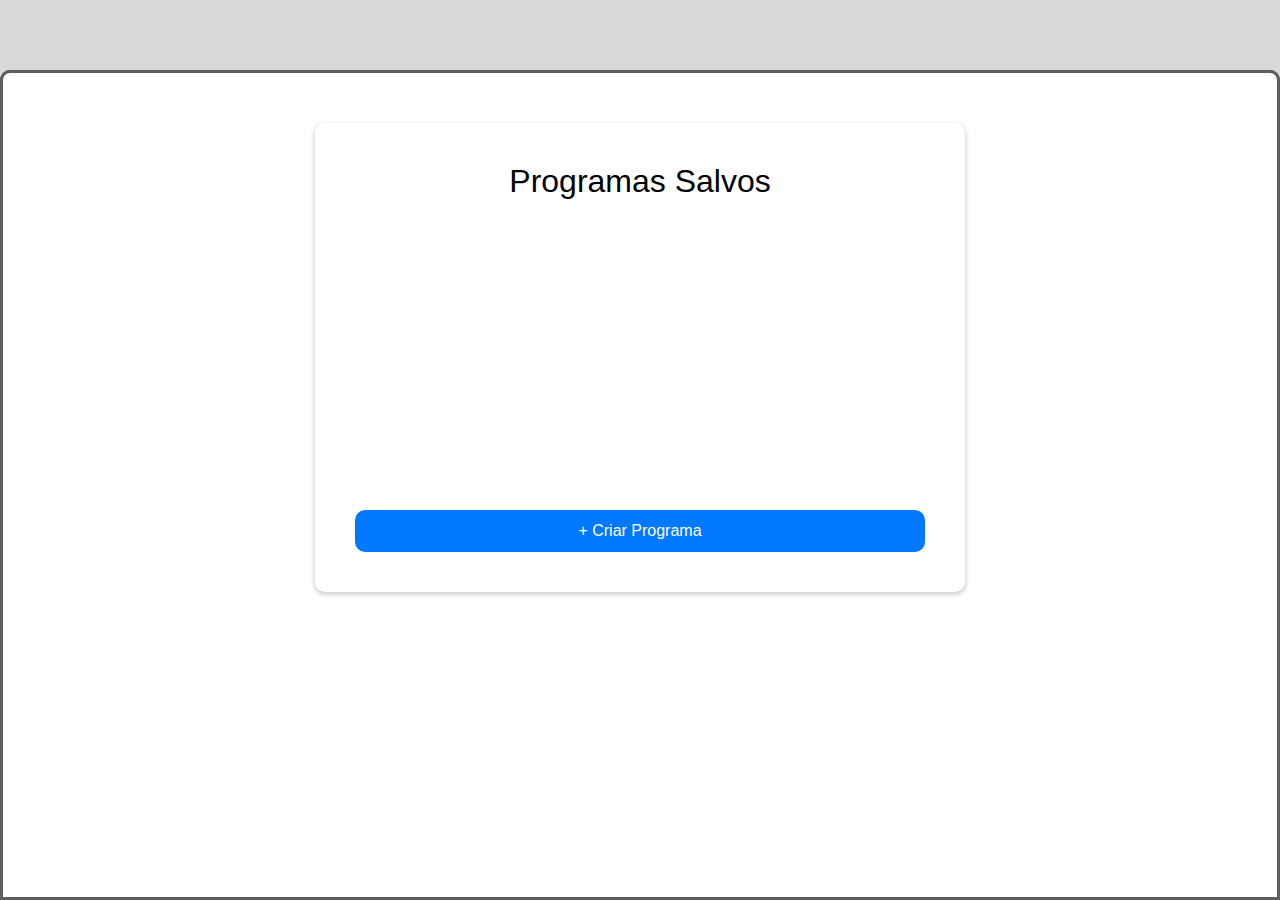
<file: CobotController/app/web/index.html>
<!DOCTYPE html>
<html lang="pt-br">

<head>
    <meta charset="UTF-8">
    <meta name="viewport" content="width=device-width, initial-scale=1.0">
    <title>Document</title>

    <link rel="stylesheet" href="estilos/basic.css">
    <link rel="stylesheet" href="estilos/programas.css">
    <link rel="stylesheet" href="estilos/estilo.css">
</head>

<body>
    <header class="fbox center-v">
        <ul class="nav fbox center-v ">
            <li class=" cursor-pointer fbox center-vh" id="open-slot-saves">
                Programas
            </li>
            <li class=" cursor-pointer fbox center-vh" id="salvar-programa">
                Salvar
            </li>
        </ul>

        <!-- Select de portas abaixo do ul.nav -->
        <div class="serial-select-container cursor-pointer">
            <div class="serial-select-selected cursor-pointer">Clique para selecionar porta...</div>
            <div class="serial-select-options oculto">
                <div>porta 1</div>
                <div>porta 2</div>
            </div>
        </div>
    </header>

    <main>
        <div class="grid-header">
            <div class="nome-programa">
                <span id="nome-programa">Nome do programa</span>
            </div>
            <div class="modo-operacao fbox center-vh">
                <svg width="126" height="31" viewBox="0 0 126 31" fill="none" xmlns="http://www.w3.org/2000/svg">
                    <mask id="mask0_81_9" style="mask-type:alpha" maskUnits="userSpaceOnUse" x="0" y="0" width="126"
                        height="31">
                        <rect width="126" height="31" fill="#D9D9D9" />
                    </mask>
                    <g mask="url(#mask0_81_9)">
                        <path
                            d="M111.424 -34C127.714 -34 137.171 -15.5682 127.671 -2.33575L109.722 22.6642C105.965 27.8971 99.9171 31 93.4752 31H32.871C26.5005 31 20.5111 27.9651 16.7435 22.8281L-1.59176 -2.17192C-11.2804 -15.3823 -1.84672 -34 14.5357 -34H111.424Z"
                            fill="#D9D9D9" />
                    </g>
                </svg>
                <span id="modo-operacao" class="fbox center-vh">
                    <!-- Modo de reprodução -->
                    Modo de edição
                </span>
            </div>

            <div class="status-robo">
                Status: <span id="status-conexao">desconectado</span>
            </div>

            <div class="operar-robo">
                <div class="wrap-operar-robo fbox center-vh">
                    <svg class="icon-operar-robo" xmlns="http://www.w3.org/2000/svg"
                        viewBox="0 0 640 640"><!--!Font Awesome Free v7.0.0 by @fontawesome - https://fontawesome.com License - https://fontawesome.com/license/free Copyright 2025 Fonticons, Inc.-->
                        <path
                            d="M352 96C352 78.3 337.7 64 320 64C302.3 64 288 78.3 288 96L288 304C288 312.8 280.8 320 272 320C263.2 320 256 312.8 256 304L256 128C256 110.3 241.7 96 224 96C206.3 96 192 110.3 192 128L192 400C192 401.5 192 403.1 192.1 404.6L131.6 347C115.6 331.8 90.3 332.4 75 348.4C59.7 364.4 60.4 389.7 76.4 405L188.8 512C231.9 553.1 289.2 576 348.8 576L368 576C465.2 576 544 497.2 544 400L544 192C544 174.3 529.7 160 512 160C494.3 160 480 174.3 480 192L480 304C480 312.8 472.8 320 464 320C455.2 320 448 312.8 448 304L448 128C448 110.3 433.7 96 416 96C398.3 96 384 110.3 384 128L384 304C384 312.8 376.8 320 368 320C359.2 320 352 312.8 352 304L352 96z" />
                    </svg>
                    Operar<br>Robô
                </div>
            </div>

            <div class="controle-execucao fbox center-vh">
                <div id="cmd-play" class="media-control play fbox center-vh">
                    <div class="wrap-svg">
                        <svg class="icons" xmlns="http://www.w3.org/2000/svg"
                            viewBox="0 0 640 640"><!--!Font Awesome Free v7.0.0 by @fontawesome - https://fontawesome.com License - https://fontawesome.com/license/free Copyright 2025 Fonticons, Inc.-->
                            <path
                                d="M187.2 100.9C174.8 94.1 159.8 94.4 147.6 101.6C135.4 108.8 128 121.9 128 136L128 504C128 518.1 135.5 531.2 147.6 538.4C159.7 545.6 174.8 545.9 187.2 539.1L523.2 355.1C536 348.1 544 334.6 544 320C544 305.4 536 291.9 523.2 284.9L187.2 100.9z" />
                        </svg>
                    </div>
                    <!-- <img src="" alt="Icon play"> -->
                </div>
                <div id="cmd-pause" class="media-control pause fbox center-vh">
                    <div class="wrap-svg">
                        <svg class="icons" xmlns="http://www.w3.org/2000/svg"
                            viewBox="0 0 640 640"><!--!Font Awesome Free v7.1.0 by @fontawesome - https://fontawesome.com License - https://fontawesome.com/license/free Copyright 2025 Fonticons, Inc.-->
                            <path
                                d="M160 96L480 96C515.3 96 544 124.7 544 160L544 480C544 515.3 515.3 544 480 544L160 544C124.7 544 96 515.3 96 480L96 160C96 124.7 124.7 96 160 96z" />
                        </svg>
                    </div>
                    <!-- <img src="" alt="Icon pause"> -->
                </div>
                <div id="cmd-backward" class="media-control backward fbox center-vh">
                    <div class="wrap-svg">
                        <svg class="icons" xmlns="http://www.w3.org/2000/svg"
                            viewBox="0 0 640 640"><!--!Font Awesome Free v7.1.0 by @fontawesome - https://fontawesome.com License - https://fontawesome.com/license/free Copyright 2025 Fonticons, Inc.-->
                            <path
                                d="M556.2 541.6C544.2 546.6 530.5 543.8 521.3 534.7L352 365.3L352 512C352 524.9 344.2 536.6 332.2 541.6C320.2 546.6 306.5 543.8 297.3 534.7L128 365.3L128 512C128 529.7 113.7 544 96 544C78.3 544 64 529.7 64 512L64 128C64 110.3 78.3 96 96 96C113.7 96 128 110.3 128 128L128 274.7L297.4 105.4C306.6 96.2 320.3 93.5 332.3 98.5C344.3 103.5 352 115.1 352 128L352 274.7L521.4 105.3C530.6 96.1 544.3 93.4 556.3 98.4C568.3 103.4 576 115.1 576 128L576 512C576 524.9 568.2 536.6 556.2 541.6z" />
                        </svg>
                    </div>
                    <!-- <img src="" alt="Icon backward"> -->
                </div>
                <div id="cmd-forward" class="media-control forward fbox center-vh">
                    <div class="wrap-svg">
                        <svg class="icons" xmlns="http://www.w3.org/2000/svg"
                            viewBox="0 0 640 640"><!--!Font Awesome Free v7.0.0 by @fontawesome - https://fontawesome.com License - https://fontawesome.com/license/free Copyright 2025 Fonticons, Inc.-->
                            <path
                                d="M149 100.8C161.9 93.8 177.7 94.5 190 102.6L448 272.1L448 128C448 110.3 462.3 96 480 96C497.7 96 512 110.3 512 128L512 512C512 529.7 497.7 544 480 544C462.3 544 448 529.7 448 512L448 367.9L190 537.5C177.7 545.6 162 546.3 149 539.3C136 532.3 128 518.7 128 504L128 136C128 121.3 136.1 107.8 149 100.8z" />
                        </svg>
                    </div>
                    <!-- <img src="" alt="Icon forward"> -->
                </div>
            </div>

            <div class="parametros fbox center-v">
                <span id="slider-speed-span">50%</span>
                <input type="range" id="slider-speed" min="10" max="100"></input>
                <span>Velocidade</span>
            </div>
        </div>

        <div class="container-programa">
            <div class="linha-programa fbox wrap-comandos">
                <div id="inicio-programa" class="wrap-comando fbox center-v not-include">
                    <div class="comandos fbox center-vh pointer">
                        <div class="wrap-svg">
                            <svg xmlns="http://www.w3.org/2000/svg"
                                viewBox="0 0 640 640"><!--!Font Awesome Free v7.0.0 by @fontawesome - https://fontawesome.com License - https://fontawesome.com/license/free Copyright 2025 Fonticons, Inc.-->
                                <path
                                    d="M128 64C145.7 64 160 78.3 160 96L160 112L229 94.8C267.1 85.3 307.3 89.7 342.5 107.3C388.8 130.5 443.3 130.5 489.6 107.3L499.2 102.5C519.8 92.1 544 107.1 544 130.1L544 409.8C544 423.1 535.7 435.1 523.2 439.8L488.5 452.8C442.3 470.1 390.9 467.4 346.8 445.4C308.9 426.4 265.4 421.7 224.3 432L160 448L160 544C160 561.7 145.7 576 128 576C110.3 576 96 561.7 96 544L96 96C96 78.3 110.3 64 128 64zM160 251.1L224 237.2L224 302.7L160 316.6L160 382.1L208.8 369.9C213.9 368.6 218.9 367.5 224 366.6L224 302.7L262.9 294.3C271.2 292.5 279.6 291.8 288 292.2L288 228.2C301.6 228.6 315.2 230.8 328.4 234.6L352 241.5L352 308.2L310.3 295.9C303 293.8 295.5 292.5 288 292.1L288 363.5C309.8 365.4 331.3 370.2 352 377.9L352 308.1L374.7 314.8C388.2 318.8 402 321.2 416 322.2L416 258C408.2 257.2 400.4 255.7 392.8 253.5L352 241.5L352 179.5C339 175.7 326.2 170.7 313.8 164.5C305.6 160.4 296.9 157.5 288 155.7L288 228.1C275 227.7 262 228.9 249.3 231.7L224 237.2L224 162L160 178L160 251.1zM416 399.7C432.8 401.2 449.9 399 466 392.9L480 387.7L480 316L472.1 317.8C453.7 322.1 434.8 323.5 416 322.3L416 399.7zM480 250.3L480 179.5C459.1 185.6 437.6 188.6 416 188.6L416 258C429.9 259.4 444 258.5 457.7 255.4L480 250.2z" />
                            </svg>
                        </div>
                        <div class="cmd-text">
                            <span>Início</span>
                        </div>
                    </div>
                    <div class="arrow fbox center-v">
                        <svg xmlns="http://www.w3.org/2000/svg"
                            viewBox="0 0 640 640"><!--!Font Awesome Free v7.0.0 by @fontawesome - https://fontawesome.com License - https://fontawesome.com/license/free Copyright 2025 Fonticons, Inc.-->
                            <path
                                d="M439.1 297.4C451.6 309.9 451.6 330.2 439.1 342.7L279.1 502.7C266.6 515.2 246.3 515.2 233.8 502.7C221.3 490.2 221.3 469.9 233.8 457.4L371.2 320L233.9 182.6C221.4 170.1 221.4 149.8 233.9 137.3C246.4 124.8 266.7 124.8 279.2 137.3L439.2 297.3z" />
                        </svg>
                        <!-- <svg xmlns="http://www.w3.org/2000/svg" viewBox="0 0 640 640">!Font Awesome Free v7.0.0 by @fontawesome - https://fontawesome.com License - https://fontawesome.com/license/free Copyright 2025 Fonticons, Inc.<path d="M598.6 297.4C611.1 309.9 611.1 330.2 598.6 342.7L470.6 470.7C461.4 479.9 447.7 482.6 435.7 477.6C423.7 472.6 416 460.9 416 448L416 384L80 384C53.5 384 32 362.5 32 336L32 304C32 277.5 53.5 256 80 256L416 256L416 192C416 179.1 423.8 167.4 435.8 162.4C447.8 157.4 461.5 160.2 470.7 169.3L598.7 297.3z"/></svg> -->
                    </div>
                </div>

                <div id="fim-programa" class="wrap-comando fbox center-v not-include">
                    <div class="comandos fbox center-vh">
                        <div class="wrap-svg">
                            <svg class="" xmlns="http://www.w3.org/2000/svg" viewBox="0 0 640 640">!Font
                                Awesome Free v7.0.0 by
                                @fontawesome - https://fontawesome.com License - https://fontawesome.com/license/free
                                Copyright 2025 Fonticons, Inc.
                                <path
                                    d="M128 64C145.7 64 160 78.3 160 96L160 112L229 94.8C267.1 85.3 307.3 89.7 342.5 107.3C388.8 130.5 443.3 130.5 489.6 107.3L499.2 102.5C519.8 92.1 544 107.1 544 130.1L544 409.8C544 423.1 535.7 435.1 523.2 439.8L488.5 452.8C442.3 470.1 390.9 467.4 346.8 445.4C308.9 426.4 265.4 421.7 224.3 432L160 448L160 544C160 561.7 145.7 576 128 576C110.3 576 96 561.7 96 544L96 96C96 78.3 110.3 64 128 64zM160 251.1L224 237.2L224 302.7L160 316.6L160 382.1L208.8 369.9C213.9 368.6 218.9 367.5 224 366.6L224 302.7L262.9 294.3C271.2 292.5 279.6 291.8 288 292.2L288 228.2C301.6 228.6 315.2 230.8 328.4 234.6L352 241.5L352 308.2L310.3 295.9C303 293.8 295.5 292.5 288 292.1L288 363.5C309.8 365.4 331.3 370.2 352 377.9L352 308.1L374.7 314.8C388.2 318.8 402 321.2 416 322.2L416 258C408.2 257.2 400.4 255.7 392.8 253.5L352 241.5L352 179.5C339 175.7 326.2 170.7 313.8 164.5C305.6 160.4 296.9 157.5 288 155.7L288 228.1C275 227.7 262 228.9 249.3 231.7L224 237.2L224 162L160 178L160 251.1zM416 399.7C432.8 401.2 449.9 399 466 392.9L480 387.7L480 316L472.1 317.8C453.7 322.1 434.8 323.5 416 322.3L416 399.7zM480 250.3L480 179.5C459.1 185.6 437.6 188.6 416 188.6L416 258C429.9 259.4 444 258.5 457.7 255.4L480 250.2z" />
                            </svg>
                        </div>
                        <span class="cmd-text">Fim</span>
                    </div>
                </div>

            </div>
        </div>


        <div class="bottom">
            <div class="left">

            </div>
            <div class="center">
                <div class="container-comandos fbox center-vh wrap-comandos">
                    <div class="comandos bloco-programa fbox center-vh" data-command="mover">
                        <div class="wrap-svg">
                            <!-- <svg class="cmd-icon icons" width="64" height="64" viewBox="0 0 64 64" fill="none"
                                xmlns="http://www.w3.org/2000/svg">
                                <g>
                                    <path
                                        d="M37.2078 26.7945H18.262M37.2078 26.7945L37.2068 45.7413M37.2078 26.7945L3.10352 60.8988"
                                        stroke-width="6" stroke-linecap="round" stroke-linejoin="round" />
                                    <circle cx="53" cy="11" r="10" />
                                </g>
                                <defs>
                                    <clipPath>
                                        <rect width="64" height="64" />
                                    </clipPath>
                                </defs>
                            </svg> -->
                            <img src="images/linear.svg" class="cmd-icon icons" alt="">
                        </div>
                        <span class="cmd-text">Mover</span>
                    </div>
                    <div class="comandos bloco-programa fbox center-vh" data-command="garra" data-params='{"acao":0}'>
                        <div class="wrap-svg">
                            <!-- <svg class="icons" width="64" height="64" viewBox="0 0 64 64" fill="none"
                                xmlns="http://www.w3.org/2000/svg">
                                <g>
                                    <rect x="17" width="30" height="30" />
                                    <path d="M14 30H22V36H14V30Z" />
                                    <path d="M42 30H50V36H42V30Z" />
                                    <rect x="8" y="64" width="34" height="6" transform="rotate(-90 8 64)" />
                                    <rect x="50" y="64" width="34" height="6" transform="rotate(-90 50 64)" />
                                </g>
                                <defs>
                                    <clipPath>
                                        <rect width="64" height="64" />
                                    </clipPath>
                                </defs>
                            </svg> -->
                            <img src="images/garra_aberta.svg" class="cmd-icon icons" alt="">
                        </div>
                        <span class="cmd-text">Garra</span>
                    </div>
                    <div class="comandos bloco-programa fbox center-vh" data-command="delay">
                        <div class="wrap-svg">
                            <svg class="cmd-icon icon-font-awesome" xmlns="http://www.w3.org/2000/svg"
                                viewBox="0 0 640 640"><!--!Font Awesome Free v7.0.0 by @fontawesome - https://fontawesome.com License - https://fontawesome.com/license/free Copyright 2025 Fonticons, Inc.-->
                                <path
                                    d="M160 64C142.3 64 128 78.3 128 96C128 113.7 142.3 128 160 128L160 139C160 181.4 176.9 222.1 206.9 252.1L274.8 320L206.9 387.9C176.9 417.9 160 458.6 160 501L160 512C142.3 512 128 526.3 128 544C128 561.7 142.3 576 160 576L480 576C497.7 576 512 561.7 512 544C512 526.3 497.7 512 480 512L480 501C480 458.6 463.1 417.9 433.1 387.9L365.2 320L433.1 252.1C463.1 222.1 480 181.4 480 139L480 128C497.7 128 512 113.7 512 96C512 78.3 497.7 64 480 64L160 64zM416 501L416 512L224 512L224 501C224 475.5 234.1 451.1 252.1 433.1L320 365.2L387.9 433.1C405.9 451.1 416 475.5 416 501z" />
                            </svg>
                        </div>
                        <span class="cmd-text">Delay</span>
                    </div>
                </div>
            </div>
            <div class="right fbox center-vh">
                <div id="play-mode" class="fbox center-vh">
                    <img src="images/loop.png" alt="">
                    <!-- <i class="fa-solid fa-rotate-right"></i> -->
                    <!-- <svg id="play" xmlns="http://www.w3.org/2000/svg" viewBox="0 0 640 640">!Font Awesome Free v7.1.0 by @fontawesome - https://fontawesome.com License - https://fontawesome.com/license/free Copyright 2025 Fonticons, Inc.<path d="M187.2 100.9C174.8 94.1 159.8 94.4 147.6 101.6C135.4 108.8 128 121.9 128 136L128 504C128 518.1 135.5 531.2 147.6 538.4C159.7 545.6 174.8 545.9 187.2 539.1L523.2 355.1C536 348.1 544 334.6 544 320C544 305.4 536 291.9 523.2 284.9L187.2 100.9z"/></svg> -->
                </div>
                Play Mode
            </div>
        </div>

        <div class="log"></div>


        <!-- bla -->
    </main>

    <div id="operar-robo" class="fbox oculto" data-joint="1"> <!-- .oculto -->
        <div id="operar-robo-header" class="container-header fbox center-v">
            Painel de Controle do Robô

            <svg id="close-operar-robo" class="close" xmlns="http://www.w3.org/2000/svg"
                viewBox="0 0 640 640"><!--!Font Awesome Free v7.0.0 by @fontawesome - https://fontawesome.com License - https://fontawesome.com/license/free Copyright 2025 Fonticons, Inc.-->
                <path
                    d="M183.1 137.4C170.6 124.9 150.3 124.9 137.8 137.4C125.3 149.9 125.3 170.2 137.8 182.7L275.2 320L137.9 457.4C125.4 469.9 125.4 490.2 137.9 502.7C150.4 515.2 170.7 515.2 183.2 502.7L320.5 365.3L457.9 502.6C470.4 515.1 490.7 515.1 503.2 502.6C515.7 490.1 515.7 469.8 503.2 457.3L365.8 320L503.1 182.6C515.6 170.1 515.6 149.8 503.1 137.3C490.6 124.8 470.3 124.8 457.8 137.3L320.5 274.7L183.1 137.4z" />
            </svg>
        </div>

        <div class="grid-container">
            <div class="tabs fbox center-v">
                <div class="tab fbox center-vh">
                    <div id="previous-joint" class="cursor-pointer arrow fbox center-v">
                        <svg class="icons" xmlns="http://www.w3.org/2000/svg"
                            viewBox="0 0 640 640"><!--!Font Awesome Free v7.0.1 by @fontawesome - https://fontawesome.com License - https://fontawesome.com/license/free Copyright 2025 Fonticons, Inc.-->
                            <path
                                d="M201.4 297.4C188.9 309.9 188.9 330.2 201.4 342.7L361.4 502.7C373.9 515.2 394.2 515.2 406.7 502.7C419.2 490.2 419.2 469.9 406.7 457.4L269.3 320L406.6 182.6C419.1 170.1 419.1 149.8 406.6 137.3C394.1 124.8 373.8 124.8 361.3 137.3L201.3 297.3z" />
                        </svg>
                    </div>
                </div>
                <span id="junta-atual">J1</span>
                <div class="tab fbox center-vh">
                    <div id="next-joint" class="cursor-pointer arrow fbox center-v">
                        <svg class="icons" xmlns="http://www.w3.org/2000/svg"
                            viewBox="0 0 640 640"><!--!Font Awesome Free v7.0.0 by @fontawesome - https://fontawesome.com License - https://fontawesome.com/license/free Copyright 2025 Fonticons, Inc.-->
                            <path
                                d="M439.1 297.4C451.6 309.9 451.6 330.2 439.1 342.7L279.1 502.7C266.6 515.2 246.3 515.2 233.8 502.7C221.3 490.2 221.3 469.9 233.8 457.4L371.2 320L233.9 182.6C221.4 170.1 221.4 149.8 233.9 137.3C246.4 124.8 266.7 124.8 279.2 137.3L439.2 297.3z" />
                        </svg>
                    </div>
                </div>
            </div>

            <div class="acoes-uteis fbox">
                <button type="button" id="home" class="basic-button">Home</button>
                <button type="button" id="posicoes" class="basic-button">Posições</button>
            </div>
        </div>

        <div class="tab-content fbox">
            <div class="fbox center-vh" style="gap: 20px">
                <div id="decrease" class="comandos-joint cursor-pointer fbox center-vh">
                    <svg class="icon-font-awesome" xmlns="http://www.w3.org/2000/svg"
                        viewBox="0 0 640 640"><!--!Font Awesome Free v7.0.1 by @fontawesome - https://fontawesome.com License - https://fontawesome.com/license/free Copyright 2025 Fonticons, Inc.-->
                        <path
                            d="M96 320C96 302.3 110.3 288 128 288L512 288C529.7 288 544 302.3 544 320C544 337.7 529.7 352 512 352L128 352C110.3 352 96 337.7 96 320z" />
                    </svg>
                </div>
                <div class="joint-feedback fbox center-vh">
                    <span id="joint-feedback">90°</span>
                </div>
                <div id="increase" class="comandos-joint cursor-pointer fbox center-vh">
                    <svg class="icon-font-awesome" xmlns="http://www.w3.org/2000/svg"
                        viewBox="0 0 640 640"><!--!Font Awesome Free v7.0.1 by @fontawesome - https://fontawesome.com License - https://fontawesome.com/license/free Copyright 2025 Fonticons, Inc.-->
                        <path
                            d="M352 128C352 110.3 337.7 96 320 96C302.3 96 288 110.3 288 128L288 288L128 288C110.3 288 96 302.3 96 320C96 337.7 110.3 352 128 352L288 352L288 512C288 529.7 302.3 544 320 544C337.7 544 352 529.7 352 512L352 352L512 352C529.7 352 544 337.7 544 320C544 302.3 529.7 288 512 288L352 288L352 128z" />
                    </svg>

                </div>
            </div>

            <div class="fbox center-h" style="gap: 40px">
                <div id="abrir-garra" class="cursor-pointer comandos-joint">
                    <svg class="icons" width="64" height="64" viewBox="0 0 64 64" fill="none"
                        xmlns="http://www.w3.org/2000/svg">
                        <g>
                            <rect x="17" width="30" height="30" />
                            <path d="M14 30H22V36H14V30Z" />
                            <path d="M42 30H50V36H42V30Z" />
                            <rect x="8" y="64" width="34" height="6" transform="rotate(-90 8 64)" />
                            <rect x="50" y="64" width="34" height="6" transform="rotate(-90 50 64)" />
                        </g>
                        <defs>
                            <clipPath>
                                <rect width="64" height="64" />
                            </clipPath>
                        </defs>
                    </svg>
                </div>
                <div id="fechar-garra" class="cursor-pointer comandos-joint">
                    <svg class="icons" width="64" height="64" viewBox="0 0 64 64" fill="none"
                        xmlns="http://www.w3.org/2000/svg">
                        <g>
                            <rect x="17.1357" width="30" height="30" />
                            <path d="M22.349 29.2426L5.2426 46.349L0.999959 42.1064L18.1064 25L22.349 29.2426Z" />
                            <path d="M42.1357 29.2426L59.2421 46.349L63.4848 42.1064L46.3784 25L42.1357 29.2426Z" />
                            <path d="M9.37842 42L27.1365 59.7581L22.8938 64.0007L5.13578 46.2426L9.37842 42Z" />
                            <path d="M55.1063 42L37.3509 59.7555L41.5935 63.9981L59.349 46.2426L55.1063 42Z" />
                        </g>
                        <defs>
                            <clipPath>
                                <rect width="64" height="64" />
                            </clipPath>
                        </defs>
                    </svg>
                </div>
            </div>

            <div class="fbox center-h"><button id="teach" class="basic-button" type="button">Teach</button></div>
        </div>
    </div>

    <div id="container-posicoes" class="oculto">
        <div class="container-header fbox center-v">
            Lista de posições

            <svg id="close-container-posicoes" class="close" xmlns="http://www.w3.org/2000/svg"
                viewBox="0 0 640 640"><!--!Font Awesome Free v7.0.0 by @fontawesome - https://fontawesome.com License - https://fontawesome.com/license/free Copyright 2025 Fonticons, Inc.-->
                <path
                    d="M183.1 137.4C170.6 124.9 150.3 124.9 137.8 137.4C125.3 149.9 125.3 170.2 137.8 182.7L275.2 320L137.9 457.4C125.4 469.9 125.4 490.2 137.9 502.7C150.4 515.2 170.7 515.2 183.2 502.7L320.5 365.3L457.9 502.6C470.4 515.1 490.7 515.1 503.2 502.6C515.7 490.1 515.7 469.8 503.2 457.3L365.8 320L503.1 182.6C515.6 170.1 515.6 149.8 503.1 137.3C490.6 124.8 470.3 124.8 457.8 137.3L320.5 274.7L183.1 137.4z" />
            </svg>
        </div>

        <div class="content">
            <table id="tabela-posicoes" class="tabela-vazia">
                <thead>
                    <tr>
                        <th>Posição</th>
                        <th class="joint">J1</th>
                        <th class="joint">J2</th>
                        <th class="joint">J3</th>
                        <th class="joint">J4</th>
                        <th class="joint">J5</th>
                        <th style="text-align: center;">Ações</th>
                    </tr>
                </thead>
                <tbody>
                    <tr>
                        <td colspan="7">Sem posições adicionadas</td>
                    </tr>
                </tbody>
            </table>
        </div>
    </div>

    <div id="container-slot-saves" class="">
        <header class="fbox center-v">
            <ul class="nav fbox center-v ">
                <li class="cursor-pointer fbox center-vh" id="close-slot-saves" style="display: none">
                    Retornar
                </li>
                <!-- <li>
                    <div class="item-nav-text fbox center-vh"></div>
                </li>
                <li>
                    <div class="item-nav-text fbox center-vh"></div>
                </li> -->
            </ul>

            <!-- Select de portas abaixo do ul.nav -->
            <!-- <div class="serial-select-container cursor-pointer">
                <div class="serial-select-selected cursor-pointer">Clique para selecionar porta...</div>
                <div class="serial-select-options oculto">
                    <div>porta 1</div>
                    <div>porta 2</div>
                </div>
            </div> -->
        </header>
        <div class="content">
            <div class="container-slots">
                <h1>Programas Salvos</h1>

                <div class="container" id="slots">
                    
                </div>

                <button class="btn-add" onclick="openNameModal(null)">+ Criar Programa</button>

                <!-- Modal de nome -->
                <div class="modal-bg" id="modalNameBg">
                    <div class="modal">
                        <h2 id="modalNameTitle">Novo Programa</h2>
 
                        <input type="text" id="programNameInput" placeholder="Digite o nome">

                        <div class="modal-buttons">
                            <button class="btn-cancel" onclick="closeNameModal()">Cancelar</button>
                            <button class="btn-confirm" onclick="confirmName()">Confirmar</button>
                        </div>
                    </div>
                </div>

                <!-- Modal de confirmação -->
                <div class="modal-bg" id="modalConfirmBg">
                    <div class="modal">
                        <h2 id="confirmText">Tem certeza que deseja excluir este programa?</h2>
 
                        <div class="modal-buttons">
                            <button class="btn-cancel" onclick="closeConfirmModal()">Cancelar</button>
                            <button class="btn-confirm" id="confirmBtn">Sim</button>
                        </div>
                    </div>
                </div>
            </div>
        </div>
    </div>

    <!-- 
        // === 1. Imports ===
        // === 2. Constantes globais ===
        // === 3. Seletores de elementos DOM ===
        // === 4. Funções utilitárias ===
        // === 5. Funções específicas (serial, teach, movimento etc.) ===
        // === 6. Inicialização e eventos ===
        // === 7. pywebview startup ===

    -->
    <script type="module">
        import { makeDraggable } from './js/dragModule.js';
        import { initBlockDrag } from './js/blockDrag.js';

        // ========== 1. CONFIGURAÇÃO DE DRAG ==========
        makeDraggable(document.querySelector('#operar-robo'), {
            handleSelector: "#operar-robo-header",
            limitTop: 0, limitLeft: 0, limitRight: 0, limitBottom: 0, safe: 40,
        });

        makeDraggable(document.querySelector('.container-programa'), {
            limitTop: -30, limitLeft: -Infinity, limitRight: Infinity, limitBottom: -30, safe: 100,
        });

        makeDraggable(document.querySelector("#container-posicoes"), {
            handleSelector: ".container-header",
            limitTop: 0, limitLeft: 0, limitRight: -100, limitBottom: -100, safe: 40,
        });

        initBlockDrag();
    </script>
    <script type="module" src="js/programas.js"></script>

    <script>
        /* ==========================================================
           2. VARIÁVEIS GLOBAIS E ELEMENTOS DOM
        ========================================================== */
        
        const serialSelectContainer = document.querySelector(".serial-select-container");
        const serialSelectSelected = serialSelectContainer.querySelector(".serial-select-selected");
        const serialSelectOptions = serialSelectContainer.querySelector(".serial-select-options");
        const statusConexao = document.querySelector('#status-conexao');

        const operarRobo = document.querySelector('#operar-robo');
        const btnJanelaOperarRobo = document.querySelector('.wrap-operar-robo');
        const closeJanelaOperarRobo = document.querySelector('#close-operar-robo');
        const nextJoint = document.querySelector('#next-joint');
        const previousJoint = document.querySelector('#previous-joint');

        const home = document.querySelector('#home');
        const posicoes = document.querySelector('#posicoes');
        const increase = document.getElementById('increase');
        const decrease = document.getElementById('decrease');
        const abrirGarra = document.getElementById('abrir-garra');
        const fecharGarra = document.getElementById('fechar-garra');
        const teach = document.getElementById('teach');

        const containerPosicoes = document.getElementById('container-posicoes');
        const closeContainerPosicoes = containerPosicoes.querySelector('.close');
        const tabelaPosicoes = document.querySelector('#tabela-posicoes');
        const tbody = tabelaPosicoes.querySelector('tbody');

        const sliderSpeed = document.getElementById('slider-speed');
        const sliderSpeedSpan = document.getElementById('slider-speed-span');

        const play = document.getElementById('cmd-play');
        const pause = document.getElementById('cmd-pause');
        const backward = document.getElementById('cmd-backward');
        const forward = document.getElementById('cmd-forward');

        const container_slot_save = document.getElementById('container-slot-saves');
        const open_slot_save = document.getElementById('open-slot-saves');
        const close_slot_save = document.getElementById('close-slot-saves');
        const salvarPrograma = document.getElementById('salvar-programa');
        const nomePrograma = document.getElementById('nome-programa');
        

        let needUpdateSequence = true;
        let intervalId = null;
        let globalSpeed = 50;
        let playMode = false;
        var baudrate = 500000;

        let currentProgram = null;

        let points = [];
        let jointPos = [90, 30, 152, 90, 84];

        /* ==========================================================
           3. FUNÇÕES UTILITÁRIAS
        ========================================================== */
        function toggleVisibility(container, trigger) {
            trigger.addEventListener('click', () => {
                container.classList.toggle('oculto');
            });
        }

        async function enviar(msg) {
            return await pywebview.api.enviar(msg);
        }

        function wait(ms) {
            return new Promise(r => setTimeout(r, ms));
        }

        /* ==========================================================
           4. FUNÇÕES DE CONEXÃO SERIAL
        ========================================================== */
        async function carregarPortas(portas = null) {
            try {
                let dispositivos = portas || (await pywebview.api.listar_portas()).dados;
                serialSelectOptions.innerHTML = "";

                if (dispositivos.length === 0) {
                    serialSelectOptions.innerHTML = "<div>Nenhum dispositivo encontrado.</div>";
                    return;
                }

                dispositivos.forEach(d => {
                    const item = document.createElement("div");
                    item.textContent = `(${d.porta}) ${d.descricao}`;
                    item.dataset.porta = d.porta;
                    item.onclick = () => selecionarPorta(item.dataset.porta, item.textContent, baudrate);
                    serialSelectOptions.appendChild(item);
                });
            } catch (err) {
                serialSelectOptions.innerHTML = "<div>Erro ao carregar portas.</div>";
                console.error(err);
            }
        }

        async function selecionarPorta(porta, descricao, baudrate) {
            serialSelectSelected.textContent = descricao;
            serialSelectOptions.classList.add('oculto');
            serialSelectSelected.dataset.porta = porta;

            try {
                await pywebview.api.conectar(porta, baudrate, timeout = 0);
                await testarConexao();
                await setPoints();
                serialSelectSelected.classList.add('connected');
                needUpdateSequence = true;
            } catch (err) {
                console.error("Erro ao conectar:", err);
            }
        }

        async function testarConexao() {
            try {
                let teste = await pywebview.api.testar_comunicacao();
                const conectado = teste.sucesso === true;
                serialSelectSelected.classList.toggle('connected', conectado);
                statusConexao.textContent = conectado ? 'conectado' : 'desconectado';
                return teste;
            } catch (err) {
                console.error("Erro:", err);
            }
        }

        /* ==========================================================
           5. FUNÇÕES DE OPERAÇÃO DO ROBÔ
        ========================================================== */
        function changeJoint() {
            const juntaAtual = document.querySelector('#junta-atual');
            const jointFeedback = document.querySelector('#joint-feedback');
            const joint = operarRobo.getAttribute('data-joint');

            juntaAtual.textContent = 'J' + joint;
            jointFeedback.textContent = jointPos[joint - 1] + "°";
        }

        async function setJointPos(j, pos) {
            const juntaAtual = document.querySelector('#junta-atual');
            const jointFeedback = document.querySelector('#joint-feedback');
            if (juntaAtual.textContent.split("")[1] == j + 1) {
                jointFeedback.textContent = pos + "°";
            }
            jointPos[j] = parseInt(pos)
        }

        function startContinuous(step) {
            let joint = operarRobo.getAttribute('data-joint');
            let cmd = `J${joint}:S:${step}`;
            enviar(cmd);

            intervalId = setTimeout(() => {
                intervalId = setInterval(() => enviar(cmd), 30);
            }, 200);
        }

        function stopContinuous() {
            clearTimeout(intervalId);
            clearInterval(intervalId);
            intervalId = null;
        }

        async function setPoints() {
            points = await pywebview.api.get_points();

            const selectPosition = document.querySelector("select[name=point]");
            const btnSave = document.querySelector('.cmd-actions .btn-save');

            const existSelect = true ? selectPosition != null : false;

            tbody.innerHTML = '';

            if (points.length === 0) {
                tabelaPosicoes.classList.add('tabela-vazia');
                tbody.innerHTML = `<tr><td colspan="7">Sem posições adicionadas</td></tr>`;
                if (existSelect) {
                    selectPosition.innerHTML = '<option value="none">Sem posições</option>';
                    selectPosition.disabled = true;
                    btnSave.disabled = true;
                }

                return;
            }

            tabelaPosicoes.classList.remove('tabela-vazia');
            if (existSelect) {
                selectPosition.innerHTML = '';
                selectPosition.disabled = false;
                btnSave.disabled = false;
                btnSave.classList.remove('btn-disabled');
            }

            points.forEach((pos, i) => {
                
                if (existSelect) {
                    console.log(pos, i);
                    const opt = document.createElement('option');
                    opt.value = i + 1;
                    opt.textContent = i + 1;
                    selectPosition.appendChild(opt);
                }

                const tr = document.createElement('tr');
                tr.innerHTML = `
                <td class="emphasis">${i + 1}</td>
                ${pos.map(p => `<td>${p}°</td>`).join('')}
                <td class="fbox center-vh">
                    <button class="basic-button mover">Mover</button>
                    <button class="basic-button deletar">Deletar</button>
                </td>
            `;
                tr.querySelector('.mover').onclick = () => enviar(`M:M:${parseInt(globalSpeed / 10)}:#${points[i].join(";")}#`);
                tr.querySelector('.deletar').onclick = () => { pywebview.api.delete_point(i); };
                tbody.appendChild(tr);
            });
        }

        function setStep(string) {
            const comandos = document.querySelectorAll('.cmd-sequence');
            const cmdStep = document.querySelector(".pointer");
            const stepAtual = JSON.parse(string).step;

            // let remove = false;
            if (cmdStep) cmdStep.classList.remove('pointer');
            if (stepAtual == 'end') {
                document.querySelector("#fim-programa > .comandos").classList.add('pointer');
            } else if (stepAtual == 'init') {
                document.querySelector("#inicio-programa > .comandos").classList.add('pointer');
            } else {
                comandos.forEach(async (c, i) => {
                    if (c.dataset.params && i + 1 == stepAtual) {
                        c.classList.add('pointer');

                        // const params = JSON.parse(c.dataset.params || "{}");
                        // if (params.position != null)
                        //     string = `M:${params.mode == "Linear" ? "M" : "MS"}:${parseInt(params.speed / 10)}:#${sequence[params.position - 1]}#`;
                        // else if (params.acao != null)
                        //     string = `G:${params.acao}`;
                        // if (string) {
                        //     console.log(string);
                        //     await enviar(string);
                        //     await wait(50);
                        // }
                    }
                })
            }
        }

        async function gerarSequencia() {
            const comandos = document.querySelectorAll('.cmd-sequence');
            await enviar("S:C:C");

            for (const cmd of comandos) {
                const params = JSON.parse(cmd.dataset.params || "{}");
                let string = "";

                if (params.point != null)
                    string = `S:${params.mode == "Linear" ? "M" : "MS"}:${parseInt(params.speed / 10)}:#${points[params.point].join(';')}#`;
                else if (params.delay != null)
                    string = `S:W:${params.delay * 1000}`;
                else if (params.acao != null)
                    string = `S:G:${params.acao}`;

                if (string) {
                    await enviar(string);
                    await wait(50);
                }
            }
            needUpdateSequence = false;
        }

        function setProgram(prg) {
            currentProgram = prg
            nomePrograma.textContent = currentProgram.name
        }

        function limparPrograma() {
            const comandos = document.querySelectorAll('.wrap-comando:not(.not-include)');
            comandos.forEach(e => {e.remove()})
        }

        /* ==========================================================
           6. EVENTOS E INTERAÇÕES
        ========================================================== */
        // Fechamento de containers
        toggleVisibility(operarRobo, btnJanelaOperarRobo);
        toggleVisibility(operarRobo, closeJanelaOperarRobo);

        toggleVisibility(containerPosicoes, posicoes);
        toggleVisibility(containerPosicoes, closeContainerPosicoes);

        toggleVisibility(container_slot_save, open_slot_save)
        toggleVisibility(container_slot_save, close_slot_save)

        // Serial select
        serialSelectSelected.addEventListener("click", () => {
            serialSelectOptions.classList.remove('oculto');
            carregarPortas();
        });

        document.addEventListener("click", e => {
            if (!e.composedPath().includes(serialSelectContainer))
                serialSelectOptions.classList.add("oculto");
        });

        // Juntas
        nextJoint.addEventListener('click', () => {
            let joint = parseInt(operarRobo.getAttribute('data-joint'));
            operarRobo.setAttribute('data-joint', joint < 5 ? joint + 1 : 1);
            changeJoint();
        });

        previousJoint.addEventListener('click', () => {
            let joint = parseInt(operarRobo.getAttribute('data-joint'));
            operarRobo.setAttribute('data-joint', joint > 1 ? joint - 1 : 5);
            changeJoint();
        });

        // Movimento contínuo
        increase.addEventListener('mousedown', () => startContinuous(1));
        decrease.addEventListener('mousedown', () => startContinuous(-1));
        ['mouseup', 'mouseleave'].forEach(ev => {
            increase.addEventListener(ev, stopContinuous);
            decrease.addEventListener(ev, stopContinuous);
        });

        // Garra
        abrirGarra.addEventListener('click', () => enviar('G:0'));
        fecharGarra.addEventListener('click', () => enviar('G:1'));

        // Teach
        teach.addEventListener('click', async () => { pywebview.api.add_point(); });

        // Homing
        home.addEventListener('click', () => {
            enviar('M:H');
        })

        // Slider velocidade
        sliderSpeed.addEventListener('input', () => {
            globalSpeed = sliderSpeed.value;
            sliderSpeedSpan.textContent = `${globalSpeed}%`;
        });

        // Sequência
        play.addEventListener('click', async () => {
            if (needUpdateSequence) {
                await gerarSequencia()
            }
            await enviar(`S:C:L:${playMode ? "1" : "0"}`);
            await enviar("S:C:R");
        });
        pause.addEventListener('click', async () => {
            await enviar("S:C:P");
        })
        backward.addEventListener('click', async () => {
            await enviar("S:C:B");
        })
        forward.addEventListener('click', async () => {
            if (needUpdateSequence) {
                await gerarSequencia()
            }
            await enviar("S:C:F")
        })

        // Modo de operação
        document.getElementById("play-mode").addEventListener("click", async () => {
            const modoOperacao = document.getElementById("modo-operacao");
            playMode = !playMode;
            document.documentElement.style.setProperty("--edit-mode-color", playMode ? "#fd6161" : "");
            modoOperacao.textContent = playMode ? "Modo de reprodução" : "Modo de edição";
        });

        // Salvar programa
        salvarPrograma.addEventListener('click', () => {
            const data = generateObjectCommand()
            console.log(data);
            
            pywebview.api.save_program(currentProgram.name, JSON.stringify(data), currentProgram.id)
        })

        /* ==========================================================
           7. PYWEBVIEW READY
        ========================================================== */
        window.addEventListener('pywebviewready', async () => {
            pywebview.api.start_monitor();
            updateSlots();
            setPoints();
        });
    </script>



</body>

</html>
</file>
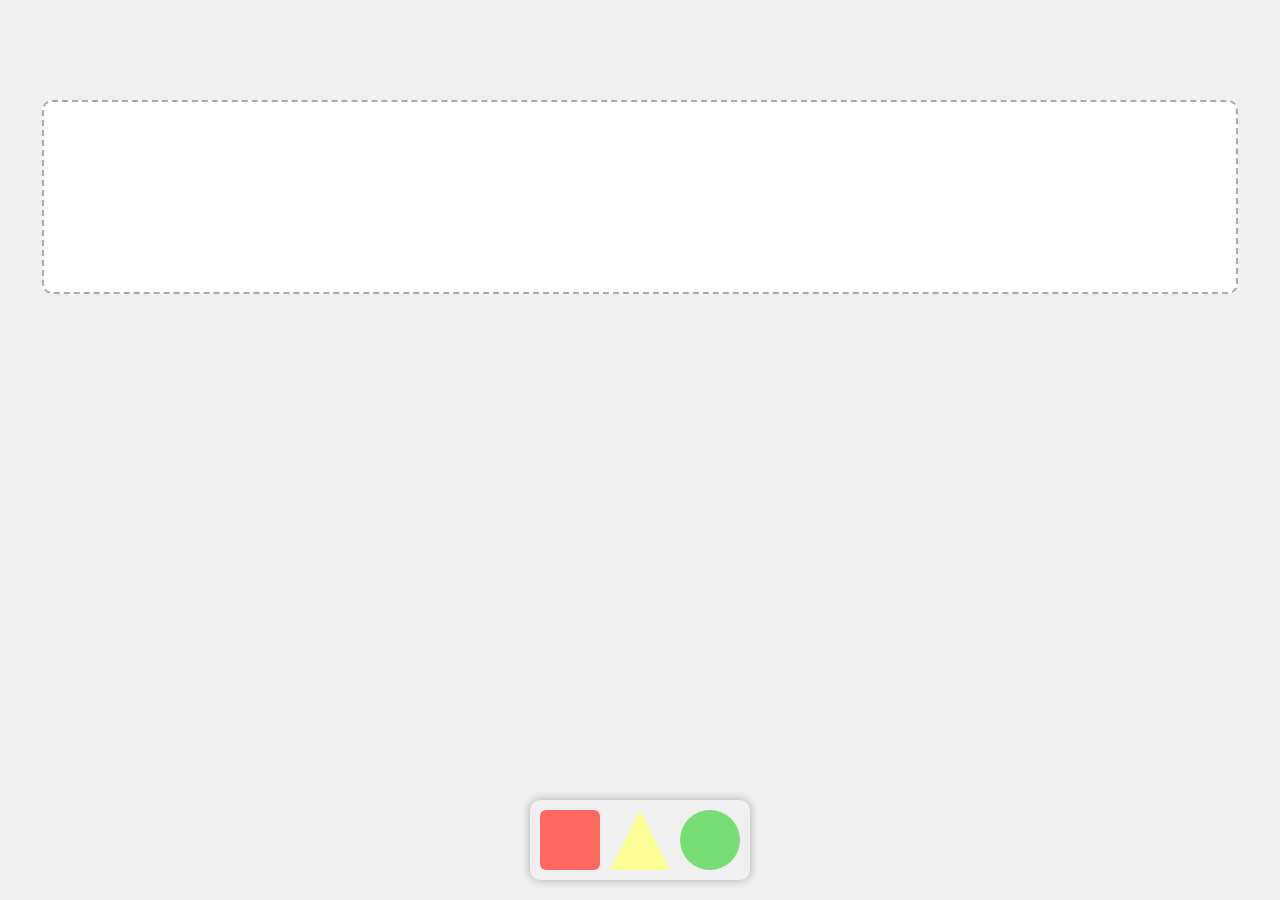
<file: CobotController/app/web/draggable.html>
<!DOCTYPE html>
<html lang="pt-BR">
<head>
  <meta charset="UTF-8">
  <title>Programação em Blocos</title>
  <style>
    body {
      margin: 0;
      font-family: sans-serif;
      background: #f0f0f0;
    }

    .toolbox {
      position: fixed;
      bottom: 20px;
      left: 50%;
      transform: translateX(-50%);
      background: transparent;
      padding: 10px;
      border-radius: 10px;
      box-shadow: 0 0 10px #aaa;
      display: flex;
      gap: 10px;
      z-index: 100;
    }

    .tool {
      width: 60px;
      height: 60px;
      background: #ddd;
      display: flex;
      align-items: center;
      justify-content: center;
      border-radius: 6px;
      cursor: grab;
      user-select: none;
    }

    .tool.square {
      background: #ff6961;
    }

    .tool.triangle {
      background: transparent;
      padding: 0;
    }

    .tool.circle {
      background: #77dd77;
      border-radius: 50%;
    }

    #workspace {
      margin: 100px auto;
      width: 90%;
      min-height: 150px;
      background: #fff;
      border: 2px dashed #aaa;
      border-radius: 10px;
      padding: 20px;
      display: flex;
      flex-direction: row;
      align-items: center;
      gap: 10px;
      flex-wrap: wrap;
    }

    .block {
      display: flex;
      align-items: center;
      justify-content: center;
      width: 60px;
      height: 60px;
      /* border: 2px solid #888; */
      border-radius: 6px;
      /* background: #f9f9f9; */
      cursor: grab;
    }

    .arrow {
      font-size: 24px;
      user-select: none;
    }

    .drag-over {
      border: 2px dashed #00f !important;
    }
  </style>
</head>
<body>

  <div id="workspace" ondragover="event.preventDefault()"></div>

  <div class="toolbox">
    <div class="tool square" draggable="true" data-shape="square"></div>
    <div class="tool triangle" draggable="true" data-shape="triangle">
      <svg width="100%" height="100%" viewBox="0 0 100 100">
        <polygon points="50,0 0,100 100,100" fill="#fdfd96"/>
      </svg>
    </div>
    <div class="tool circle" draggable="true" data-shape="circle"></div>
  </div>

  <script>
    const toolboxItems = document.querySelectorAll('.tool');
    const workspace = document.getElementById('workspace');
    let draggedBlock = null;

    toolboxItems.forEach(tool => {
      tool.addEventListener('dragstart', e => {
        draggedBlock = createBlock(tool.dataset.shape);
      });
    });

    workspace.addEventListener('dragover', e => {
      e.preventDefault();
      const afterElement = getDragAfterElement(workspace, e.clientX);

      if (draggedBlock) {
        if (!workspace.contains(draggedBlock)) {
          // Novo bloco vindo da toolbox
          if (afterElement == null) {
            workspace.appendChild(draggedBlock);
          } else {
            workspace.insertBefore(draggedBlock, afterElement);
          }
        } else {
          // Bloco sendo reordenado dentro do workspace
          const children = [...workspace.children].filter(el => el.classList.contains('block'));
          const lastBlock = children[children.length - 1];

          if (afterElement == null) {
            // Se estiver no final e não for o último já
            if (draggedBlock !== lastBlock) {
              workspace.appendChild(draggedBlock);
            }
          } else if (afterElement !== draggedBlock) {
            workspace.insertBefore(draggedBlock, afterElement);
          }
        }
        updateArrows();
      }
    });



    workspace.addEventListener('drop', () => {
      draggedBlock = null;
      updateArrows();
    });

    function createBlock(type) {
      const block = document.createElement('div');
      block.classList.add('block');
      block.setAttribute('draggable', 'true');
      block.dataset.shape = type;

      const shape = document.createElement('div');
      shape.classList.add('tool', type);
      if (type === 'triangle') {
        shape.innerHTML = `
      <svg width="100%" height="100%" viewBox="0 0 100 100">
        <polygon points="50,0 0,100 100,100" fill="#fdfd96"/>
      </svg>
        `;
      }
      block.appendChild(shape);
      

      block.addEventListener('dragstart', () => {
        block.classList.add('dragging');
        draggedBlock = block;
      });

      block.addEventListener('dragend', () => {
        block.classList.remove('dragging');
        draggedBlock = null;
        updateArrows();
      });

      return block;
    }

    function getDragAfterElement(container, x) {
      const elements = [...container.children];
      const draggableElements = elements.filter(el => el.classList.contains('block') && !el.classList.contains('dragging'));

      return draggableElements.reduce((closest, child) => {
        const box = child.getBoundingClientRect();
        const offset = x - box.left - box.width / 2;
        if (offset < 0 && offset > closest.offset) {
          return { offset: offset, element: child };
        } else {
          return closest;
        }
      }, { offset: Number.NEGATIVE_INFINITY }).element;
    }


    function updateArrows() {
      // Remove todas as setas
      const arrows = workspace.querySelectorAll('.arrow');
      arrows.forEach(arrow => arrow.remove());

      const blocks = workspace.querySelectorAll('.block');

      blocks.forEach((block, index) => {
        const next = block.nextElementSibling;
        if (index < blocks.length - 1 && (!next || !next.classList.contains('arrow'))) {
          const arrow = document.createElement('div');
          arrow.classList.add('arrow');
          arrow.textContent = '➡️';
          workspace.insertBefore(arrow, block.nextSibling);
        }
      });
    }
  </script>

</body>
</html>
</file>
<file: CobotController/app/web/estilos/basic.css>
* {
    box-sizing: border-box;
    user-select: none;
}

:root {
    --header-height: 70px;
    --header-background: #d9d9d9;
    --main-background: #fff;
    /* --header-background: rgb(94, 94, 94); */

    --edit-mode-color: #5e5e5e;
    --play-mode-color: #fd6161;

    --media-background: #d9d9d9;
    --media-icon-color: #373434;

    --container-comandos-background: #636363;
    --comandos-background: #d9d9d9;
    --comandos-icon-color: #373434;
    --placeholder-background: rgba(217, 217, 217, 0.5);
    --arrow-color-icon: #373434;

    --bloco-comando-height: 70px;
}

.html,
body {
    min-height: 100vh;
    margin: 0;
    padding: 0;
    /* display: flex;
    flex-direction: column; */
    overflow: hidden;
    background-color: var(--header-background);
    font-family: "Segoe UI", Tahoma, Geneva, Verdana, sans-serif;
    /* font-family: Arial, sans-serif; */
    /* font-size: 16px; */
    /* color: #000000; */
}

header {
    background-color: var(--header-background);
    height: var(--header-height);
    padding: 0 10px;
    justify-content: space-between;
    /* border-radius: 0 0 -10px -10px; */
}

ul.nav {
    margin: 0;
    padding: 0;
    height: 100%;
    gap: 25px;
}

ul.nav li {
    list-style: none;
    color: white;
    background-color: rgb(47, 47, 54);
    height: 40px;
    width: 100px;
    border-radius: 5px;
    /* line-height: 100%; */
}
ul.nav li a {
    color: white;
    background-color: rgb(47, 47, 54);
    height: 40px;
    width: 100px;
    border-radius: 5px;
    text-decoration: none;
}

main {
    box-sizing: border-box;
    border: 3px var(--edit-mode-color) solid;
    border-bottom: none;
    border-radius: 10px 10px 0 0;
    min-height: 100%;
    height: calc(100vh - var(--header-height));
    background-color: var(--main-background);
    position: relative;
}

.fbox {
    display: flex;
}

.center-v {
    align-items: center;
}

.center-h {
    justify-content: center;
}

.center-vh {
    align-items: center;
    justify-content: center;
}

.cursor-pointer {
    cursor: pointer;
}
</file>
<file: CobotController/app/web/estilos/programas.css>
body {
    /* font-family: Arial, sans-serif;
            background: #f4f4f4;
            margin: 0;
            
            color: #222; */
}

#container-slot-saves {
    position: absolute;
    width: 100%;
    height: 100%;
    top: 0;
    left: 0;
    z-index:  10;
    /* background-color: #373737; */
}

#container-slot-saves .header {
    height: 70px;
    border-radius: 0;
    font-size: 20px;
    /* justify-content: space-between; */
    padding: 0 10px 0 10px;
    color: white;
    position: relative;
}
#container-slot-saves .header .close {
    position: absolute;
    height: 40px;
    fill: white;
    cursor: pointer;
    right: 20px;
}

#container-slot-saves .content {
    background-color: white;
    height: calc(100% - 70px);
    /* width: 100%; */
    border: 3px #5e5e5e solid;
    /* border-bottom: none; */
    border-radius: 10px 10px 0 0;
}

#container-slot-saves .wrap-slot {
    width: 500px;
    height: 350px;
    /* background-color: gray; */
    border: 1px solid black;
    border-radius: 10px;
    box-shadow: 4px 4px 2px gray;
    flex-direction: column;
}

#container-slot-saves .wrap-slot .slot {
    /* width: 100%; */
    
}

#container-slot-saves .wrap-add-save {
    text-align: center;
}

/* #container-slot-saves table {
    width: auto;
    border-radius: 10px;
}
#container-slot-saves table .emphasis {
    color: #1a73e8;
}
#container-slot-saves table th {
    background: none;
}
#container-slot-saves table th:first-child {
    width: 70px;
    text-align: center;
}
#container-slot-saves table th:nth-child(2) {
    width: 300px;
}
#container-slot-saves table th:last-child {
    width: 300px;
    text-align: center;
}
#container-slot-saves table td:last-child {
    display: flex;
    justify-content: center;
} */

.container-slots {
    padding: 40px;
    width: 650px;
    max-height: 470px;
    margin: 0 auto;
    margin: 50px auto 0 auto;
    /* background-color: var(--header-background); */
    box-shadow: 0px 2px 4px 1px #d3d3d3;
    border-radius: 10px;
}

h1 {
    text-align: center;
    margin-top: 0;
    margin-bottom: 40px;
    font-weight: 500;
}

.container {
    /* max-width: 600px; */
    overflow-y: auto;
    height: 250px;

    transition: mask-image 0.2s ease;

    mask-image: linear-gradient(
    to bottom,
    black,
    black 20px,
    black calc(100% - 20px),
    transparent
  );
  mask-size: 100% 100%;
  mask-repeat: no-repeat;

  /* Em navegadores WebKit */
  -webkit-mask-image: linear-gradient(
    to bottom,
    black,
    black 20px,
    black calc(100% - 20px),
    transparent
  );
}

.slot {
    background: white;
    padding: 15px 20px;
    margin-bottom: 12px;
    border-radius: 12px;
    display: flex;
    justify-content: space-between;
    align-items: center;
    box-shadow: 0 3px 8px rgba(0, 0, 0, 0.08);
}

.slot-name {
    font-size: 17px;
    /* font-weight: 500; */
    font-family: "consolas";
}

.slot-buttons button {
    margin-left: 8px;
    padding: 6px 12px;
    border-radius: 8px;
    border: none;
    cursor: pointer;
    font-size: 14px;
}

.btn-add {
    width: 100%;
    padding: 12px;
    border: none;
    background: #0078ff;
    color: white;
    border-radius: 10px;
    font-size: 16px;
    cursor: pointer;
    margin-top: 20px;
}

.slot-buttons .btn-edit {
    background: #eee;
}

.slot-buttons .btn-load {
    background: #c8eaff;
}

.slot-buttons .btn-delete {
    background: #ffdddd;
}

/* Modal */
.modal-bg {
    position: fixed;
    inset: 0;
    background: rgba(0, 0, 0, 0.35);
    display: none;
    justify-content: center;
    align-items: center;
    backdrop-filter: blur(2px);
}

.modal {
    background: white;
    padding: 25px 30px;
    border-radius: 12px;
    width: 350px;
    box-shadow: 0 4px 12px rgba(0, 0, 0, 0.15);
}

.modal h2 {
    margin-top: 0;
    font-weight: 500;
}

.modal input {
    width: 100%;
    padding: 10px;
    font-size: 15px;
    margin-top: 15px;
    border-radius: 8px;
    border: 1px solid #ccc;
}

.modal-buttons {
    margin-top: 20px;
    display: flex;
    justify-content: flex-end;
}

.modal-buttons button {
    padding: 8px 16px;
    border-radius: 8px;
    border: none;
    cursor: pointer;
    margin-left: 10px;
    font-size: 14px;
}

.btn-cancel {
    background: #eee;
}

.btn-confirm {
    background: #0078ff;
    color: white;
}

.slot-vazio {
    text-align: center;
    font-style: italic;
    margin: 10px 0 40px 0;
    color: 636363;
}

.inverted-color-buttons .modal-buttons {
    flex-direction: row-reverse;
    justify-content: unset;
    position: relative;
}
.inverted-color-buttons .btn-cancel {
    background-color: #0078ff ;
    color: white;
}
.inverted-color-buttons .btn-confirm {
    background-color: #eee ;
    color: black;
}
.inverted-color-buttons .btn-confirm.troll {
    animation: button-troll 0.4s forwards;
}

@keyframes button-troll {
    from {
        /* position:absolute; */
        transform: translateX(0);
        background-color: #eee ;
        color: black;
    }
    
    to {
        transform: translateX(-134px);
        background-color: red;
        color: white;
    }   
}
</file>
<file: CobotController/app/web/estilos/estilo.css>
.serial-select-container {
    position: relative;
    width: 250px;
    /* margin-top: 10px; */
    user-select: none;
}

.serial-select-selected {
    background-color: #404049;
    color: white;
    padding: 10px;
    border-radius: 6px;
    transition: all 0.2s ease;
}

.serial-select-options {
    position: absolute;
    background-color: white;
    border: 1px solid #ddd;
    border-radius: 6px;
    width: 100%;
    z-index: 99;
    max-height: 200px;
    overflow-y: auto;
}

.serial-select-options div {
    padding: 8px;
    cursor: pointer;
}

.serial-select-options div:hover {
    background-color: #f1f1f1;
}

.connected {
    font-weight: bold;
    background-color: #1a89ff;
}


.grid-header {
    display: grid;
    grid-template-columns: 1fr 380px 1fr;
    row-gap: 30px;
    grid-template-areas:
        "nome-programa modo-operacao status-robo"
        "operar-robo controle-execucao parametros";
}

.nome-programa {
    grid-area: nome-programa;
    padding: 20px 0 0 20px;
    font-family: "consolas";
}

.modo-operacao {
    grid-area: modo-operacao;
    margin: 0 auto;
    color: white;
    display: block;
    /* background-color: var(--edit-mode-color); */
    position: relative;
    height: 50px;
    /* border-radius: 0 0 20px 20px; */
    /* clip-path: polygon(
        0 0,
        100% 0,
        75% 100%,
        25% 100%
    ); */
    /* clip-path: path("M0 0 H160 L120 45 Q80 65 40 45 L0 0 Z"); */
    /* clip-path: path("M111.424 -34C127.714 -34 137.171 -15.5682 127.671 -2.33575L109.722 22.6642C105.965 27.8971 99.9171 31 93.4752 31H32.871C26.5005 31 20.5111 27.9651 16.7435 22.8281L-1.59176 -2.17192C-11.2804 -15.3823 -1.84672 -34 14.5357 -34H111.424Z"); */
    /* box-sizing: content-box;
    background-image: url(images/modo-operacao.svg);
    background-repeat: no-repeat;
    background-size: contain;
    aspect-ratio: 126/31;
    height: auto; */
    /* clip-path: path("M 20 0 H 180 Q 200 0 200 20 V 80 Q 200 100 180 100 H 20 Q 0 100 0 80 V 20 Q 0 0 20 0 Z"); */
}

.modo-operacao svg {
    width: auto;
    height: 50px;
}

.modo-operacao svg path {
    fill: var(--edit-mode-color);
}

span#modo-operacao {
    position: absolute;
    top: 50%;
    /* left: 50%; */
    transform: translateY(-50%);
    /* text */
    width: 100%;
}

.status-robo {
    grid-area: status-robo;
    text-align: right;
    padding: 20px 20px 0 0;
}

.operar-robo {
    grid-area: operar-robo;
}

.wrap-operar-robo {
    height: 80px;
    width: 80px;
    border-radius: 0 50% 50% 0;
    background-color: #d9d9d9;
    /* display: block; */
    flex-direction: column;
    text-align: center;
    cursor: pointer;
}

.icon-operar-robo {
    width: 30px;
}

.controle-execucao {
    grid-area: controle-execucao;
    /* background: #D9D9D9; */
    gap: 20px;
}

.controle-execucao .media-control {
    box-shadow: 0 4px rgba(0, 0, 0, 0.25);
    /* box-shadow: none; */
    width: 80px;
    height: 80px;
    background: var(--media-background);
    border-radius: 50%;
    cursor: pointer;
}

#cmd-backward, #cmd-forward {
    width: 60px;
    height: 60px;
}

.controle-execucao .media-control .wrap-svg {
    height: 50%;
    width: 50%;
}

.controle-execucao .media-control:active {
    box-shadow: none;
    transform: translate(0px, 4px);
}
.parametros {
    grid-area: parametros;
    flex-direction: row-reverse;
    /* justify-content: right; */
    padding: 0px 20px 0 0;
}
.parametros #slider-speed-span {
    width: 30px;
}

.container-programa {
    position: absolute;
    bottom: 150px;
    z-index: 2;
    /* width: min-content; */
    /* width: 100%; */
    /* background: #D9D9D9; */
}

.container-programa:hover {
    cursor: move;
}

/* .container-programa:active {
    cursor: ;
} */
.linha-programa {
    /* background-color: #7c7979; */
    margin: 30px;
    gap: 10px;
}

.wrap-comando {
    gap: 10px;
}

.linha-programa .bloco-programa {
    cursor: pointer;
}
.linha-programa .comandos {
    /* border: 1px solid #007bff; */
    position: relative;
    /* border: 2px solid rgb(143 143 143 / 75%); */
    height: 80px;
    width: 80px;
    background: #f5f5f5;
    box-sizing: border-box;
    padding: 7px;
}
.linha-programa .comandos.pointer {
    /* background: white; */
    box-shadow: none;
    box-shadow: rgb(0 147 255 / 32%) 2px 2px 2px;
    /* box-shadow: rgba(55, 52, 52, 0.404) 2px 2px 2px; */
    border: 3px solid rgb(84 146 255);
    /* border: 3px solid #2f2f36; */
}
/* .cmd-sequence::before {
    position: absolute;
    z-index: -1;
    bottom: -30px;
    background-color: red;
    width: 70px;
    height: 5px;
    content: "";
} */

.placeholder-box {
    width: var(--bloco-comando-height);
    height: var(--bloco-comando-height);
    background-color: rgba(0, 0, 0, 0.1);
    /* 50% transparência visual */
    border-radius: 10px;
}

.placeholder {
    opacity: 0.6;
}

.bottom {
    display: grid;
    grid-template-columns: 1fr 400px 1fr;
    position: absolute;
    bottom: 60px;
    left: 0;
    width: 100%;
}
.bottom .right {
    flex-direction: column;
    gap: 4px;
    color: var(--play-mode-color);
}
#play-mode {
    width: 60px;
    height: 60px;
    background-color: var(--play-mode-color);
    border-radius: 100%;
    position: relative;
    cursor: pointer;
    box-shadow: 0 3px #ff7676d9;
}
#play-mode img {
    width: 65%;
}
#play-mode:active {
    transform: translateY(3px);
    box-shadow: none;
}
/* #play-mode #loop {
    position: absolute;
    left: 50%;
    top: 50%;
    width: 100%;
    transform: translate(-50%, -50%);
    
}
#play-mode #play {
    position: absolute;
    left: 50%;
    top: 50%;
    transform: translate(-50%, -50%);
    width: 25%;
} */

.container-comandos {
    /* position: absolute; */
    width: 400px;
    /* bottom: 60px; */
    /* left: 50%; */
    /* transform: translateX(-50%); */
    background-color: var(--container-comandos-background);
    gap: 10px;
    /* overflow: hidden; */

    /* modelo 1 */
    /* padding: 20px; */
    /* border-radius: 10px; */

    /* modelo 2 */
    border-radius: 40px;
    padding: 10px 40px 10px 40px;
}

/* #inicio-programa, #fim-programa,  */
.comandos {
    width: var(--bloco-comando-height);
    height: var(--bloco-comando-height);
    background: var(--comandos-background);
    border-radius: 10px;
    color: var(--comandos-icon-color);
    /* border: 2px solid rgb(60, 60, 60); */
    box-shadow: rgba(55, 52, 52, 0.404) 2px 2px 2px;
    /* display: flex;
    align-items: center; */
    z-index: 1;
    flex-direction: column;
}

.comandos .wrap-svg {
    width: 46px;
    height: 46px;
    padding: 6px;
}

.icons {
    height: 100%;
    width: 100%;
    fill: var(--comandos-icon-color);
    color: var(--comandos-icon-color);
    stroke: var(--comandos-icon-color);
}

.comandos .cmd-text {
    flex: 1;
}

.comandos .icon-font-awesome {
    transform: scale(1.2);
    fill: var(--comandos-icon-color);
    color: var(--comandos-icon-color);
    stroke: var(--comandos-icon-color);
    /* transform: translateY(5px);
    width: 52px !important;
    margin-bottom: 10px; */
}

/* .comandos:active {
    box-shadow: none;
    transform: translate(0px, 4px);
} */
/* .arrow {
    width: 20px;
    height: 40px;
    transform: translateX(-5px);
    z-index: 1;
} */
.arrow svg {
    height: 40px;
    fill: var(--arrow-color-icon);
}

.bloco-programa {
    cursor: grab;
}

.bloco-programa:active {
    cursor: grabbing;
}

/* 
.drop-placeholder {
    width: 70px;
    height: 70px;
    background: var(--placeholder-background);
    border-radius: 10px;
    color: var(----comandos-icon-color);
    border: 2px solid rgb(60, 60, 60);
    box-shadow: rgba(55, 52, 52, 0.404) 2px 2px 2px;
    display: flex;
    align-items: center;
    z-index: 2;
} */

.log {
    display: none;
    /* width: 100%; */
    /* height: 20px; */
    /* background-color: #D9D9D9; */
}

#operar-robo {
    width: 350px;
    height: 380px;
    background: white;
    position: absolute;
    left: 150px;
    top: 80px;
    z-index: 3;
    border-radius: 5px;
    overflow: hidden;
    box-shadow: #0000003b 4px 4px 8px 0px;
    flex-direction: column;
}

#operar-robo .container-header {
    width: 100%;
    min-height: 40px;
    background: #373434;
    color: white;
    display: grid;
    grid-template-areas: "text icon";
    grid-template-columns: 1fr 40px;
    cursor: move;
}

#operar-robo .header .text {
    grid-area: text;
    padding-left: 20px;
}

#operar-robo .header .icon {
    grid-area: icon;
    height: 100%;
    flex-direction: row-reverse;
    padding-right: 10px;
}

#operar-robo .grid-container {
    display: grid;
    grid-template-columns: 1fr auto 1fr;
    grid-template-areas: ". tabs acoes-uteis";
}

#operar-robo .tabs {
    gap: 20px;
    height: 80px;
    grid-area: tabs;
}

#operar-robo .tab {
    border: 1px solid var(--comandos-icon-color);
    border-radius: 50%;
}

#operar-robo .tab-content {
    flex: 1;
    flex-direction: column;
    gap: 16px;
}

#operar-robo .acoes-uteis {
    grid-area: acoes-uteis;
    /* justify-content: right; */
    padding: 10px 10px 0 0;
    /* justify-content: end; */
    align-items: end;
    flex-direction: column;
    gap: 5px;
}

#operar-robo .acoes-uteis button {
    width: 65px;
    height: 30px;
    background-color: #3574fd;
    color: white;
    border: 0px solid #373434;
}

#increase svg {
    width: 25px;
}

#decrease svg {
    width: 25px;
}

#operar-robo .comandos-joint {
    width: 40px;
    height: 40px;
    border: 2px solid var(--comandos-icon-color);
    border-radius: 5px;
    padding: 3px;
}

.joint-feedback {
    height: 120px;
    width: 150px;
}
#joint-feedback {
    font-size: 26px;
    padding: 20px;
}

.icon-garra {
    border: 2px solid var(--comandos-icon-color);
    width: 50px;
    height: 50px;
}

.icon-garra svg {
    width: 100%;
    height: 100%;
    fill: var(--comandos-icon-color);
    color: var(--comandos-icon-color);
    stroke: var(--comandos-icon-color);
}

#teach {
    height: 30px;
    width: 80px;
    border-radius: 10px;
    outline: none;
    border: none;
    background-color: rgb(53, 116, 253);
    color: white;
    margin-top: 10px;
}


/* menu de configuração dos comandos */
.cmd-config {
    position: absolute;
    background: #fff;
    border: 1px solid #aaa;
    border-radius: 6px;
    box-shadow: 0 4px 12px rgba(0, 0, 0, 0.2);
    padding: 0;
    min-width: 240px;
    z-index: 2000;
}

.cmd-config-form {
    padding: 8px;
    display: flex;
    flex-direction: column;
    gap: 8px;
}

.cmd-row {
    display: flex;
    gap: 8px;
    align-items: center;
}

.cmd-row label {
    min-width: 90px;
}

.cmd-row input[type="number"],
.cmd-row select,
.cmd-row input[type="text"] {
    flex: 1;
    padding: 6px;
    border-radius: 6px;
    border: 1px solid rgba(0, 0, 0, 0.08);
}

.cmd-actions {
    display: flex;
    gap: 8px;
    justify-content: flex-end;
    margin-top: 6px;
}

.btn-save {
    background: #1a73e8;
    color: white;
    padding: 6px 10px;
    border-radius: 6px;
    border: 0;
}
.cmd-actions .btn-cancel, .cmd-actions .btn-delete {
    background: transparent;
    border: 1px solid rgba(0, 0, 0, 0.08);
    padding: 6px 10px;
    border-radius: 6px;
}
.input-error {
  outline: 1px solid #e74c3c;
  border-color: #e74c3c !important;
  background-color: #fff2f2;
}
.btn-disabled {
    background-color: gray;
    cursor: not-allowed;
}
.cmd-info {
    height: 22px;
    min-width: 41px;
    background: #373434;
    position: absolute;
    bottom: -18px;
    right: -8px;
    color: white;
    font-size: 0.85em;
    padding: 2px 5px 2px 5px;
    border-radius: 3px;
    text-align: center;
}

.basic-button {
    border-radius: 10px;
    border: none;
    outline: none;
    cursor: pointer;
}
.basic-button:hover{
    box-shadow: 2px 2px 0 rgba(180, 180, 180, 0.25);
}

.oculto {
    /* esconde visualmente
  impede interação
  suaviza transição se quiser animar
  tira do layout sem remover do DOM */
    visibility: hidden;
    pointer-events: none;
    opacity: 0;
    position: absolute;
    /* display: none; */
}

#container-posicoes {
    position: absolute;
    width: 500px;
    max-height: 300px;
    left: calc(50% - (500px / 2));
    top: 80px;
    background: #ffffff;
    z-index: 3;
    border-radius: 5px;
    box-shadow: #0000003b 4px 4px 8px 0px;
    overflow: hidden;
    display: flex;
    flex-direction: column;
}

#container-posicoes .content {
    flex: 1;
    overflow-y: auto;
    overflow-x: hidden;
}
/* CSS minimalista para table */
:root {
    --bg: #ffffff;
    --muted: #f5f6f7;
    --line: #e6e9ee;
    --text: #111827;
    --accent: #f00f0f; /* ajuste se quiser outra cor */
    --radius: 8px;
    --pad: 12px;
    /* --font: "Inter", "Segoe UI", system-ui, -apple-system, "Helvetica Neue", Arial; */
}

#tabela-posicoes {
    width: 100%;
    margin: 0 auto;
    background: var(--bg);
    color: var(--text);
    box-shadow: 0 1px 0 rgba(0, 0, 0, 0.04);
    border-collapse: collapse;
    border-radius: var(--radius);
    /* 2px solid var(--line) */
}
#tabela-posicoes.tabela-vazia tr, #tabela-posicoes.tabela-vazia th, #tabela-posicoes.tabela-vazia td{
    background: #f0f0f0;
    border: none !important;
}

/* Cabeçalho */
#tabela-posicoes thead th {
    text-align: left;
    font-weight: 600;
    font-size: 0.95rem;
    padding: calc(var(--pad) * 0.9);
    background: linear-gradient(180deg, var(--muted), var(--bg));
    letter-spacing: 0.01em;
}
#tabela-posicoes thead th:first-child {
    border-right: 1px solid var(--muted);
}
#tabela-posicoes thead th:last-child {
    border-left: 1px solid var(--muted);
    width: 155px;
}
#tabela-posicoes thead th.joint {
    width: 60px;
}

/* Linhas e células */

#tabela-posicoes tbody tr:first-child td {
    border-top: 1px solid var(--muted);
}
#tabela-posicoes tbody tr:last-child td {
    border-bottom: none;
}
/* Alternância sutil de linhas */
#tabela-posicoes tbody tr:nth-child(even) {
    background: transparent;
}

/* Hover discreto */
#tabela-posicoes tbody tr:hover {
    background: rgba(15, 110, 240, 0.04); /* usa --accent */
}
#tabela-posicoes tbody td {
    padding: var(--pad);
    font-size: 0.92rem;
    vertical-align: middle;
    border-bottom: 1px solid var(--muted);
}
/* Células de destaque (ex.: posições, valores importantes) */
#tabela-posicoes td.emphasis {
    font-weight: 600;
    color: var(--accent);
}
#tabela-posicoes tbody td:first-child {
    border-right: 1px solid var(--muted);
    text-align: center;
}
#tabela-posicoes tbody td:last-child {
    border-left: 1px solid var(--muted);
    gap: 10px;
}
#tabela-posicoes tbody td button{
    width: 60px;
    height: 35px;
}
#tabela-posicoes .mover {
    background-color: rgb(65, 143, 245);
    color: white;
}
#tabela-posicoes .mover:hover {
    box-shadow: 2px 2px 0  rgba(180, 180, 180, 0.25);
}
#tabela-posicoes .deletar {
    background-color: rgb(233, 44, 44);
    color: white;
}


.container-header {
    background: #373434;
    color: #fff;
    min-height: 40px;
    width: 100%;
    padding: 0 10px 0 10px;
    justify-content: space-between;
    border-radius: 5px 5px 0 0;
}

.container-header .close {
    height: 25px;
    fill: white;
    cursor: pointer;
}
</file>
